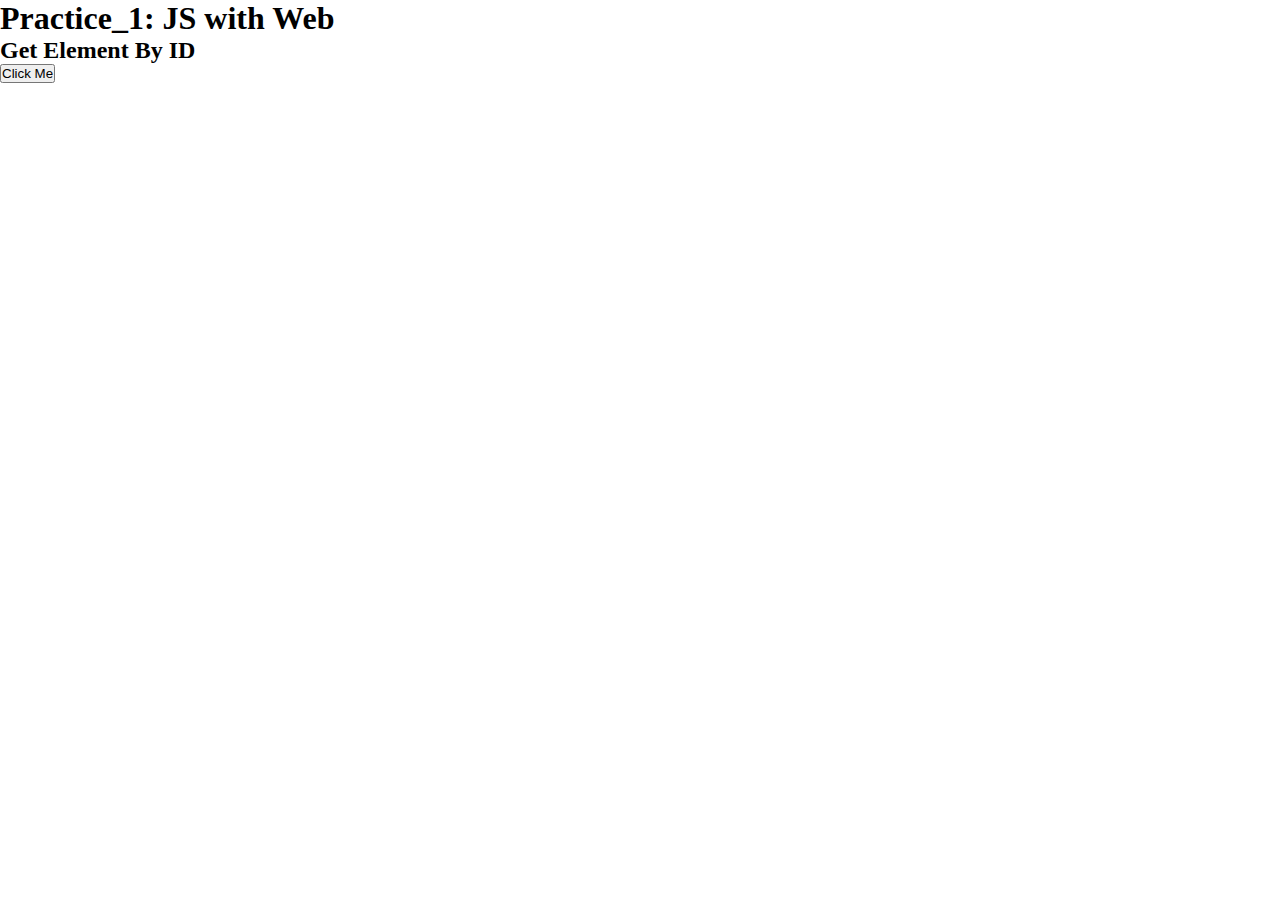
<file: Practice_1/index.html>
<!DOCTYPE html>
<html lang="en">
<head>
    <meta charset="UTF-8">
    <meta name="viewport" content="width=device-width, initial-scale=1.0">
    <title>Document</title>
    <link rel="stylesheet" href="style.css">
</head>
<body>
    <h1>Practice_1: JS with Web</h1>
    <h2 id="subtitle"></h2>

    <button id="btn_1">Click Me</button>
</body>

<script>
    console.log(document.getElementById('subtitle'))
    document.getElementById('subtitle').innerHTML='Get Element By ID'
    document.getElementById('')

    const button = document.getElementById('btn_1');
    // console.log(button);
    button.style
</script>

</html>
</file>
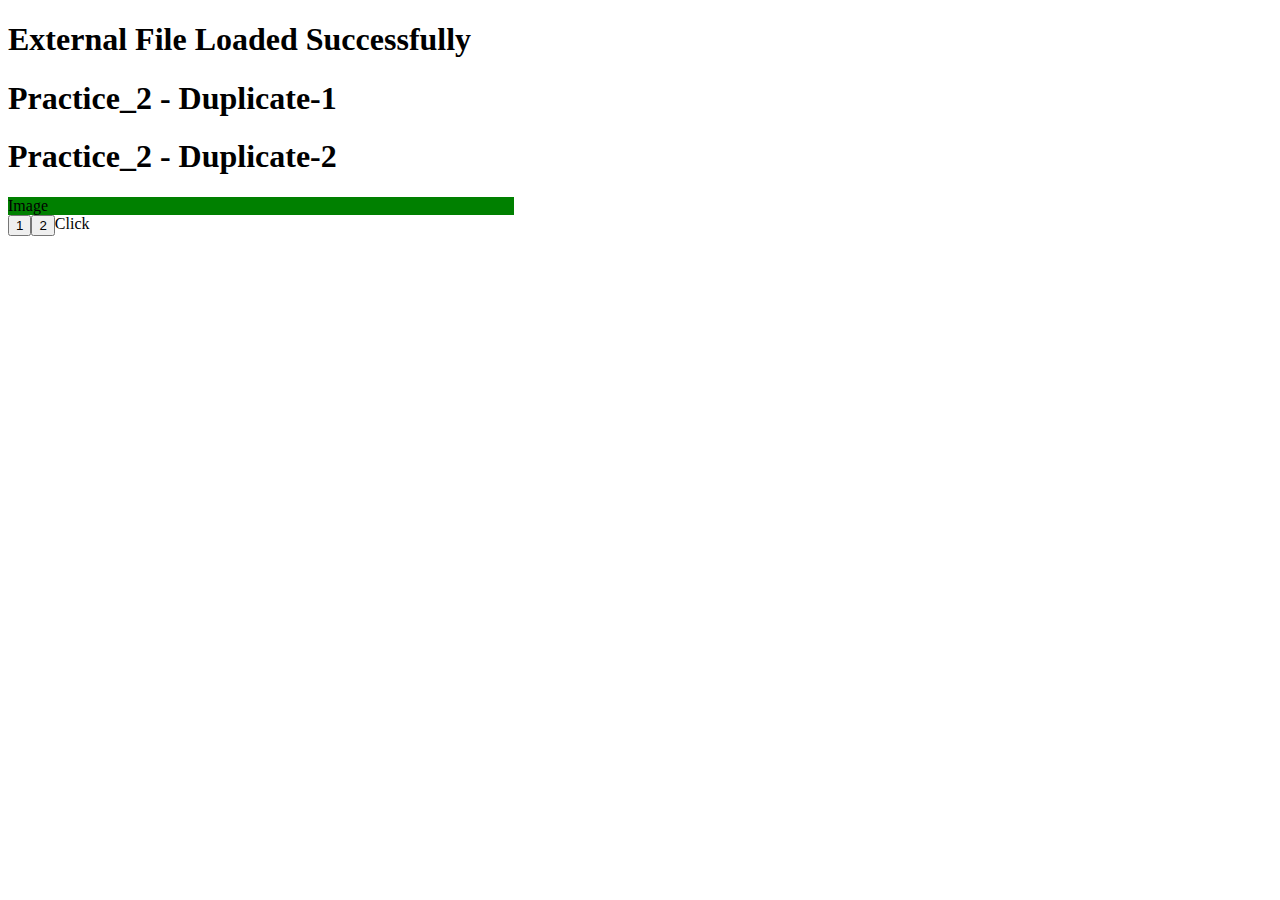
<file: FrontEnd_JS_Web/Practice_2/index.html>
<!DOCTYPE html>
<html lang="en">
<head>
    <meta charset="UTF-8">
    <meta name="viewport" content="width=device-width, initial-scale=1.0">
    <title>Document</title>
    <link rel="stylesheet" href="style.css">
</head>
<body>
    <h1>Practice_2</h1>
    <h1>Practice_2 - Duplicate-1</h1>
    <h1>Practice_2 - Duplicate-2</h1>

    <div class="card">
        <div class="img"> Image </div>
        <div class="details">
            <div class="button">
                <button>1</button>
            </div>
            <div class="button">
                <button>2</button>
            </div>
            <div class="text">Click</div>
        </div>
    </div>
</body>
<script src="index.js"></script>
</html>
</file>
<file: Practice_1/style.css>
*{
    padding: 0;
    margin: 0;
}
</file>
<file: FrontEnd_JS_Web/Practice_2/style.css>
.img{
    height:40%;
    width: 40%;
    background-color: green;
}

.details{
    display: flex;

}
</file>
